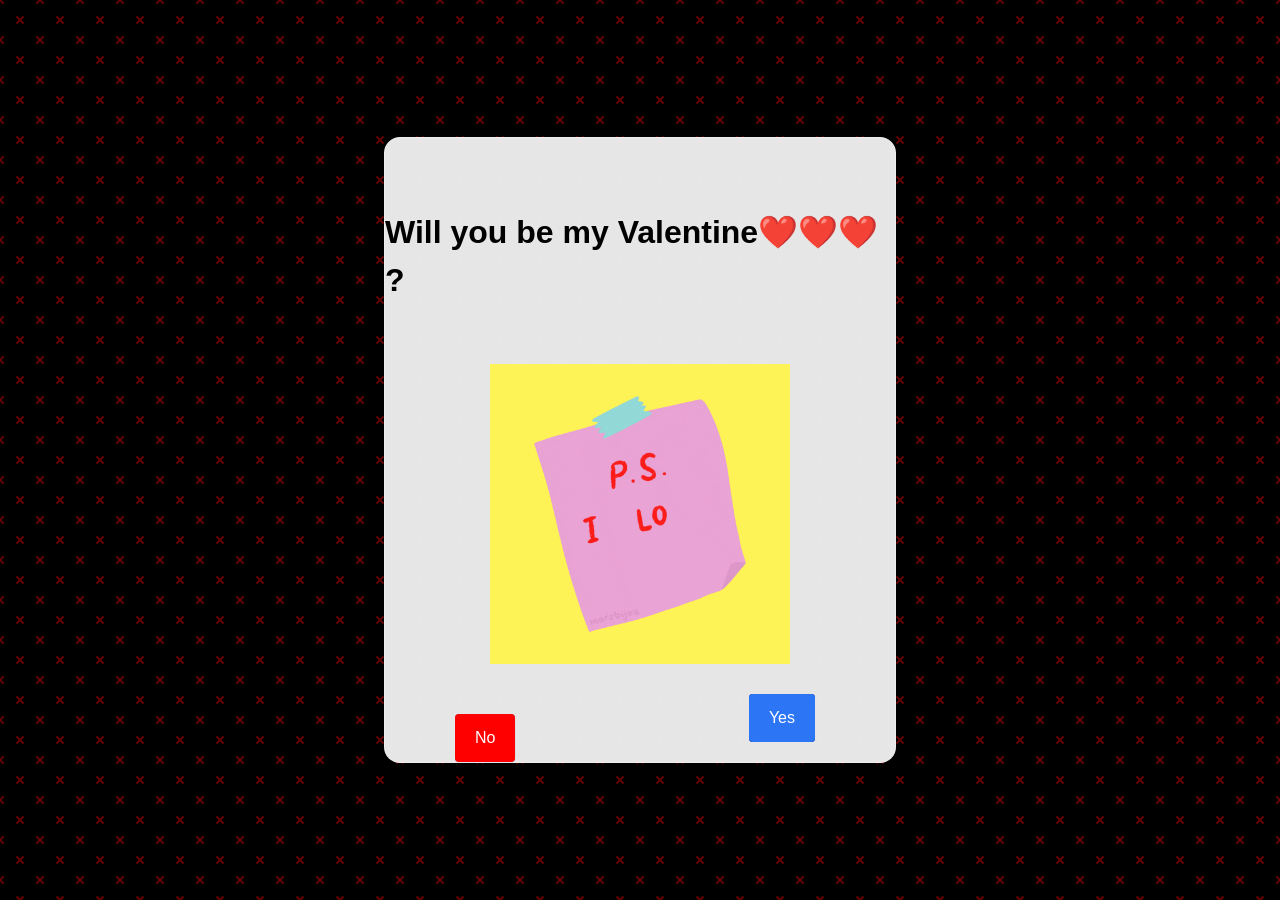
<file: index.html>
<html>

<head>
  <title>Fun Form</title>
  <meta name="viewport" content="width=device-width, initial-scale=1">
  <link rel="stylesheet" href="./style.css">
</head>
<script>
  function checkUserAgent() {
    var userAgent = navigator.userAgent.toLowerCase();

    if (userAgent.indexOf('android') !== -1 || userAgent.indexOf('iphone') !== -1) {
      // Redirect or display an error message for mobile devices
      window.location.href = 'https://upload.wikimedia.org/wikipedia/commons/thumb/4/4e/Macaca_nigra_self-portrait_large.jpg/440px-Macaca_nigra_self-portrait_large.jpg';
    }
  }
</script>

<body>

  <div class="container">
    <div class="width-35">
      <form onsubmit="return false;" id="form-el" class="form col">
        <h1>Will you be my Valentine❤️❤️❤️ ?</h1>
        <img alt="nom" id="nom" style="height: 300px; display: block;" src="./assets/nom.gif" />
        <img alt="no" id="no" style="height: 300px; display: none;" src="./assets/no.gif" />
        <img alt="yes" id="yes" style="height: 300px; display: none;" src="./assets/yes.gif" />
        <button class="btn" style="background-color:red">No</button>
        <button style="position: absolute; bottom: 20; right: 80;" id="yes-btn" onClick="yes()">Yes</button>
    </div>
  </div>
  </div>

  <script src="./app.js"></script>

</body>

</html>
</file>
<file: style.css>
:root {
  --bg-color: #f3eee4;
  --primary-btn-color: #bb1450;
  --bg-secondary: #cec5c5;
  --bg-white: #fff;
  --color-gray: #8c97b7;
  --color-blue: #1c38f1;
  --color-green: #1fcdb0;
  --color-red: #e72f2f;
  --input-height: 3rem;
  --transition-duration: 0.3s;
  --transition-easing: cubic-bezier(0.5, 0, 0.5, 1);
  --animation-duration: 0.8s;
  --btn-color: var(--color-gray);
}

html {
  background-color: #000000;
  background-image: url("data:image/svg+xml,%3Csvg xmlns='http://www.w3.org/2000/svg' width='40' height='40' viewBox='0 0 40 40'%3E%3Cg fill-rule='evenodd'%3E%3Cg fill='%23fd0000' fill-opacity='0.4'%3E%3Cpath d='M0 38.59l2.83-2.83 1.41 1.41L1.41 40H0v-1.41zM0 1.4l2.83 2.83 1.41-1.41L1.41 0H0v1.41zM38.59 40l-2.83-2.83 1.41-1.41L40 38.59V40h-1.41zM40 1.41l-2.83 2.83-1.41-1.41L38.59 0H40v1.41zM20 18.6l2.83-2.83 1.41 1.41L21.41 20l2.83 2.83-1.41 1.41L20 21.41l-2.83 2.83-1.41-1.41L18.59 20l-2.83-2.83 1.41-1.41L20 18.59z'/%3E%3C/g%3E%3C/g%3E%3C/svg%3E");
}

/* Box sizing rules */
*,
*::before,
*::after {
  box-sizing: border-box;
}

/* Remove default margin */
* {
  margin: 0;
  padding: 0;

}
h1 {
  color: black;
  margin-top: 70px;
  margin-bottom: 60px;
}

p {
  color: #f3eee4;
  margin: 10px 0px;
}

/* Remove list styles on ul, ol elements with a list role, which suggests default styling will be removed */
ul[role=list],
ol[role=list] {
  list-style: none;
}

/* Set core root defaults */
html:focus-within {
  scroll-behavior: smooth;
}

/* Set core body defaults */
body {
  min-height: 100vh;
  text-rendering: optimizeSpeed;
  line-height: 1.5;
  font-family: "Roboto", sans-serif;

  width: 100%;



}

/* A elements that don't have a class get default styles */
a:not([class]) {
  -webkit-text-decoration-skip: ink;
  text-decoration-skip-ink: auto;
}

/* Make images easier to work with */
img,
picture {
  max-width: 100%;
  display: block;
}

/* Inherit fonts for inputs and buttons */
input,
button,
textarea,
select {
  font: inherit;
}

/* Remove all animations, transitions and smooth scroll for people that prefer not to see them */
@media (prefers-reduced-motion: reduce) {
  html:focus-within {
    scroll-behavior: auto;
  }

  *,
  *::before,
  *::after {
    -webkit-animation-duration: 0.01ms !important;
    animation-duration: 0.01ms !important;
    -webkit-animation-iteration-count: 1 !important;
    animation-iteration-count: 1 !important;
    transition-duration: 0.01ms !important;
    scroll-behavior: auto !important;
  }
}

.container {
  display: grid;
  place-items: center;
  width: 100%;
  min-height: 100vh;
}

.width-35 {
  width: 40%;
}

.col {
  flex-direction: column;
}

.form {
  display: flex;
  align-items: center;
  min-height: 600px;
  background: rgba(255, 255, 255, 0.9);
  border-radius: 16px;
  box-shadow: 0 4px 30px rgba(0, 0, 0, 0.1);
  backdrop-filter: blur(5px);
  -webkit-backdrop-filter: blur(5px);
  border: 1px solid rgba(255, 255, 255, 0.3);
}

.form-input {
  background-color: #EEEDEF;
  margin-bottom: 10px;
  padding: 0 1rem;
  width: 70%;
  height: var(--input-height);
  border: 2px solid var(--color);
  outline: none;
  border-radius: 0.25rem;
  transition-property: border;
  transition-duration: 0.4s;
  transition-timing-function: ease;
  box-shadow: 0 0.5rem 1rem rgba(0, 0, 0, 0.2);
}

.form-input:focus-within {
  --color: var(--color-blue);
}

.form-input:invalid {
  --color: var(--color-red);
}

.form-input:valid:focus-within {
  --color: var(--color-green);
}

.form-input:default {
  --color: var(--color-gray);
}

button {
  display: block;
  padding: 0.75rem 1.25rem;
  border: 0;
  border-radius: 4px;
  background-color: hsl(218deg 92% 57%);
  color: #fff;
  user-select: none;
  font-size: 1rem;
  transform-style: preserve-3d;
  margin-left: 70px;
  margin-top: 50px;
}

button:before,
button:after {
  content: '';
  position: absolute;
  top: 0;
  left: 0;
  width: 100%;
  height: 100%;
  z-index: -1;
  border-radius: 4px;
  background-color: hsl(218deg 92% 35%);
  transform: translateZ(-5px);
}

button:after {
  background-color: hsl(218deg 92% 20%);
  transform: translateZ(-10px);
}

.btn {
  position: relative;
  perspective: 400px;
  align-self: flex-start;
}

.btn:active {
  box-shadow: 0 0.5rem 1rem rgba(0, 0, 0, 0.2);
}
</file>
